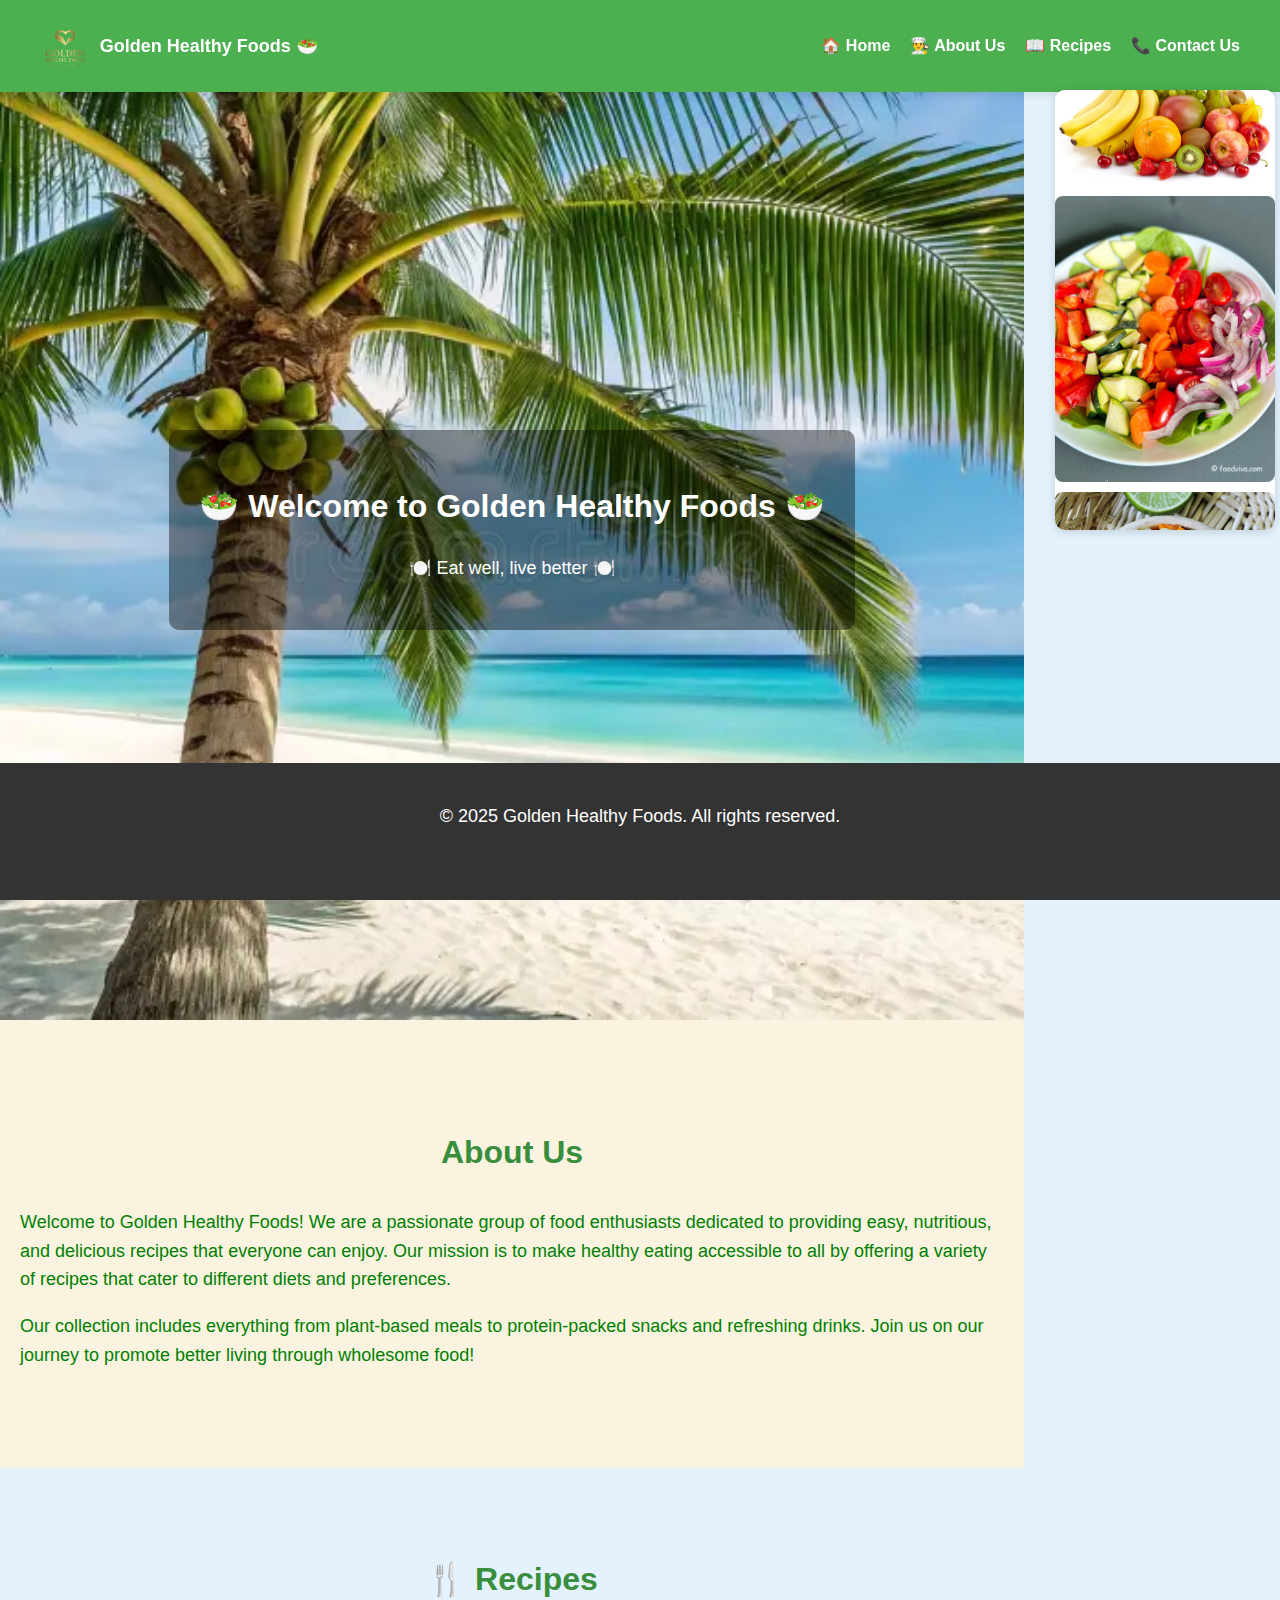
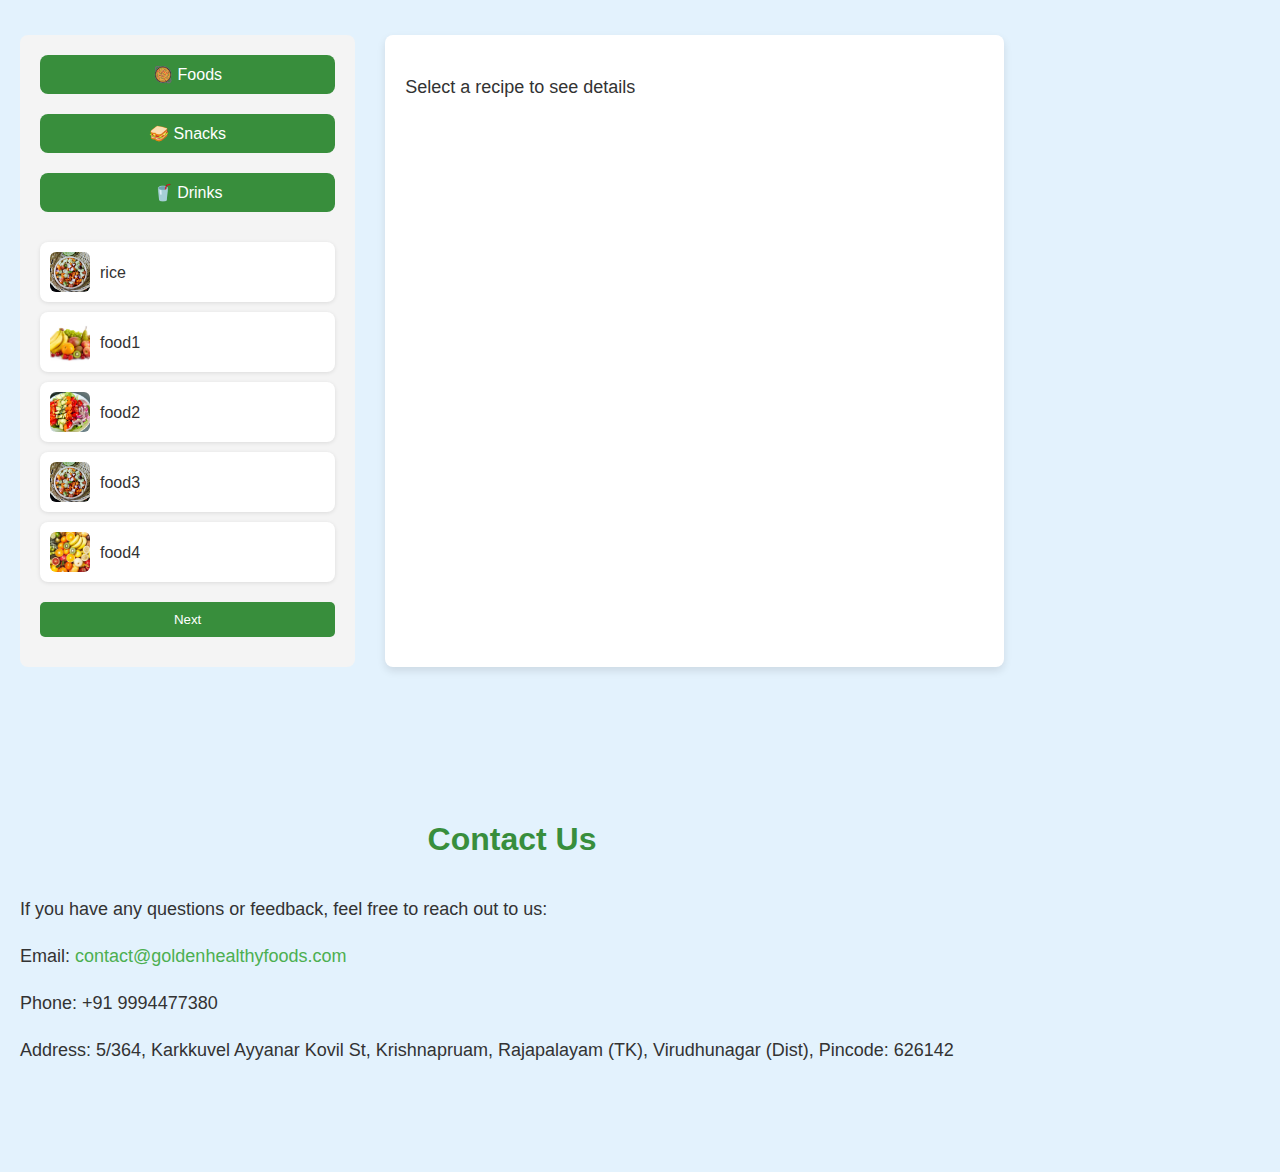
<file: index.html>
<!DOCTYPE html>
<html lang="en">
<head>
  <meta charset="UTF-8" />
  <meta name="viewport" content="width=device-width, initial-scale=1.0"/>
  <title>Recipe Categories</title>
  <link rel="stylesheet" href="style.css" />
</head>
<body>
  <!-- 🔻 FIXED HEADER -->
  <header>
    <div class="container header-container">
      <div class="logo-title">
        <img src="images/logo.png" alt="Logo" class="site-logo" />
        <h1 class="brand-name" >Golden Healthy Foods 🥗</h1>
      </div>
      <nav>
        <ul class="menu">
          <li><a href="#hero">🏠 Home</a></li>
          <li><a href="#about">👨‍🍳 About Us</a></li>
          <li><a href="#recipes-app">📖 Recipes</a></li>
          <li><a href="#contact">📞 Contact Us</a></li>
        </ul>
        <!-- Mobile menu icon -->
        <div class="menu-toggle" id="menu-toggle">
          <span></span>
          <span></span>
          <span></span>
        </div>
      </nav>
    </div>
  </header>


  <!-- 🔻 MAIN CONTENT SECTION (Scrollable) -->
  <div class="content-wrapper">
    

 <section class="hero" id="hero">
  <div class="hero-content">
    <h1>🥗 Welcome to Golden Healthy Foods 🥗</h1>
    <p>🍽️ Eat well, live better 🍽️</p>
  </div>
 </section>

<div class="scroll-wrapper" id="scrollWrapper">
  <div class="scroll-content" id="scrollContent">
    <div class="image-set" id="imageSet">
     <a href="image-details.html?img=food1.jpg&title=Food 1&desc=This is a delicious dish">      
      <img src="images/food1.jpg" alt="Food 1" /></a>
     <a href="image-details.html?img=food2.jpg&title=Food 2&desc=This is a yummy dish">           
      <img src="images/food2.jpg" alt="Food 2" /></a>
     <a href="image-details.html?img=food3.jpg&title=Food 3&desc=This is a crishpy dish">      
      <img src="images/food3.jpg" alt="Food 3" /></a>
     <a href="image-details.html?img=food4.jpg&title=Food 4&desc=This is a seedless dish">            
      <img src="images/food4.jpg" alt="Food 4" /></a>
     <a href="image-details.html?img=food5.jpg&title=Food 5&desc=This is a smootheies dish">            
      <img src="images/food5.jpg" alt="Food 5" /></a>
      <!-- Add more images as needed -->
    </div>

    <!-- Duplicate for seamless loop -->
    <div class="image-set">
      <a href="image-details.html?img=food1.jpg&title=Food 1&desc=This is a delicious dish">      
      <img src="images/food1.jpg" alt="Food 1" /></a>
     <a href="image-details.html?img=food2.jpg&title=Food 2&desc=This is a yummy dish">           
      <img src="images/food2.jpg" alt="Food 2" /></a>
     <a href="image-details.html?img=food3.jpg&title=Food 3&desc=This is a crishpy dish">      
      <img src="images/food3.jpg" alt="Food 3" /></a>
     <a href="image-details.html?img=food4.jpg&title=Food 4&desc=This is a seedless dish">            
      <img src="images/food4.jpg" alt="Food 4" /></a>
     <a href="image-details.html?img=food5.jpg&title=Food 5&desc=This is a smootheies dish">            
      <img src="images/food5.jpg" alt="Food 5" /></a>
    </div>
  </div>
</div>
<!-- 🔻 ABOUT US SECTION -->  
  <section id="about">
    <div class="container">
      <h2>About Us</h2>
      <p>
        Welcome to Golden Healthy Foods! We are a passionate group of food enthusiasts
        dedicated to providing easy, nutritious, and delicious recipes that
        everyone can enjoy. Our mission is to make healthy eating accessible
        to all by offering a variety of recipes that cater to different diets and preferences.
      </p>
      <p>
        Our collection includes everything from plant-based meals to protein-packed
        snacks and refreshing drinks. Join us on our journey to promote better
        living through wholesome food!
      </p>
    </div>
  </section>


 <!-- 🔻 MAIN RECIPE SECTION -->
<section id="recipes-app">
  <div class="container">
    <h2>🍴 Recipes</h2>

    <div class="app-layout">
      <!-- LEFT SIDE: Category + Recipe List -->
      <div class="sidebar">
        <div class="categories">
          <button onclick="showCategory('foods')">🥘 Foods</button>
          <button onclick="showCategory('snacks')">🥪 Snacks</button>
          <button onclick="showCategory('drinks')">🥤 Drinks</button>
        </div>

        <div class="recipe-list" id="recipeList">
          <!-- Dynamic recipes will appear here -->
        </div>
   <!-- Pagination -->
        <div class="pagination" id="pagination">
          <!-- Pagination controls will be here -->
        </div>
        </div>

     
      <!-- RIGHT SIDE: Recipe Details -->
      <div class="recipe-details" id="recipeDetails">
        <p id="recipe-details-text">Select a recipe to see details</p>
      </div>
    </div>
  </div>
</section>



<!-- 🔻 CONTACT US SECTION -->
  <section id="contact">
    <div class="container">
      <h2>Contact Us</h2>
      <p>If you have any questions or feedback, feel free to reach out to us:</p>
      <p>Email: <a href="mailto:ponnan21@gmail.com">contact@goldenhealthyfoods.com</a></p>
      <p>Phone: +91 9994477380</p>
      <p>Address: 5/364, Karkkuvel Ayyanar Kovil St, Krishnapruam, Rajapalayam (TK), Virudhunagar (Dist), Pincode: 626142</p>
    </div>
  </section>
 </div>

  <!-- 🔻 FIXED FOOTER -->
  <footer>
    <div class="container">
      <p>&copy; 2025 Golden Healthy Foods. All rights reserved.</p>
	<p></p>
    </div>
  </footer>

<script src="script.js"></script>

<script>
  const wrapper = document.getElementById("scrollWrapper");
  const content = document.getElementById("scrollContent");

  let scrollY = 0;
  const speed = 1;

  function autoScroll() {
    scrollY += speed;
    wrapper.scrollTop = scrollY;

    // Reset scroll to top when halfway (because content is duplicated)
    if (scrollY >= content.scrollHeight / 2) {
      scrollY = 0;
    }

    requestAnimationFrame(autoScroll);
  }

  // Start scrolling
  autoScroll();
</script>


</body>

</html>
</file>
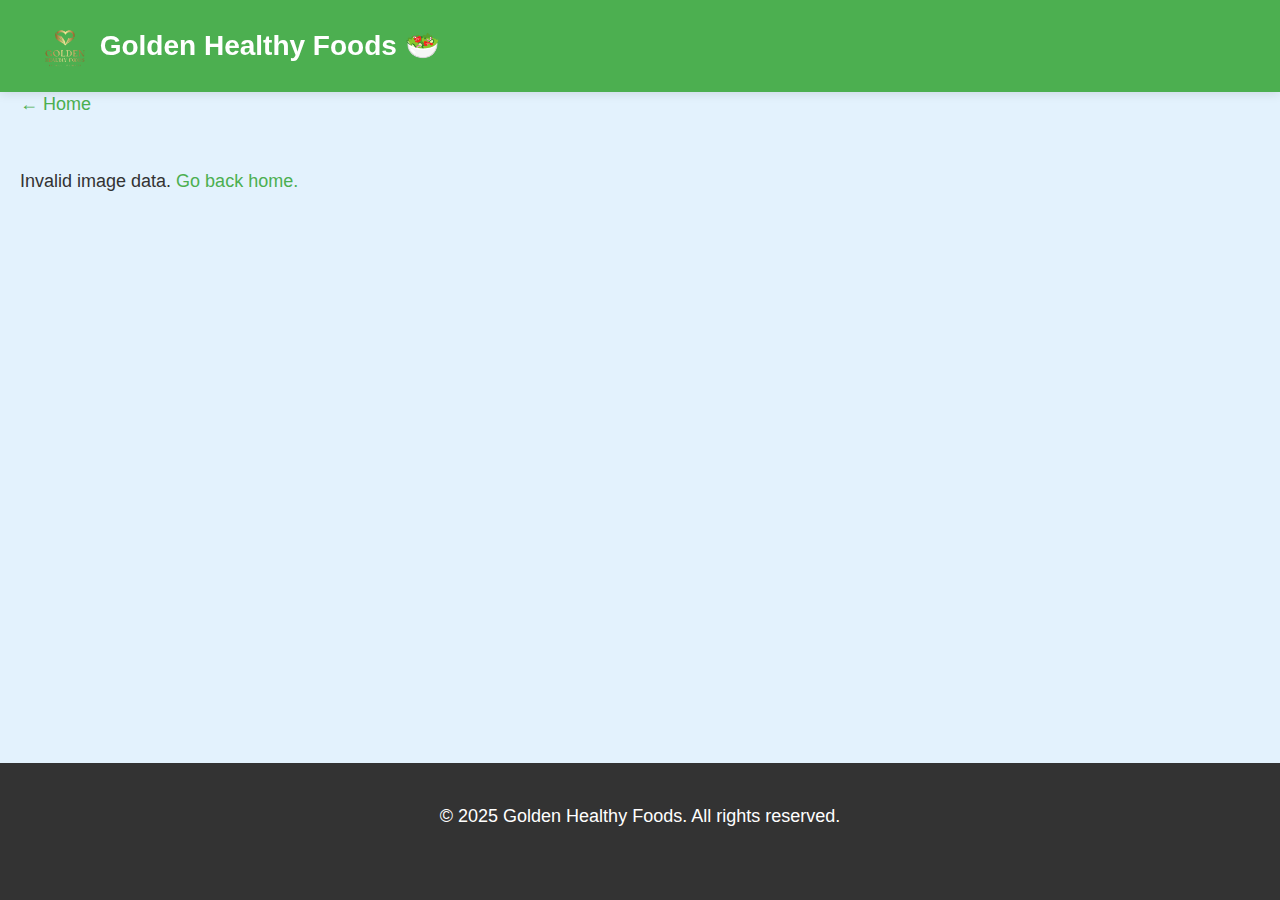
<file: image-details.html>
<!DOCTYPE html>
<html lang="en">
<head>
  <meta charset="UTF-8" />
  <meta name="viewport" content="width=device-width, initial-scale=1.0"/>
  <title>Image Details</title>
  <link rel="stylesheet" href="style.css" />
  <style>
    .detail-wrapper {
      display: flex;
      flex-wrap: wrap;
      gap: 20px;
      align-items: flex-start;
      padding-top: 10px;
    }

    .text-content {
      flex: 1;
      min-width: 300px;
    }

    .image-content {
      flex: 1;
      min-width: 500px;
      min-height: 800px;
    }

    .image-content img {
      max-width: 100%;
      border-radius: 10px;
      box-shadow: 0 4px 8px rgba(0,0,0,0.1);
    }

    .back-link {
      display: inline-block;
      margin: 60px 0 20px 0;
      color: #4caf50;
      font-size: 18px;
      text-decoration: none;
    }

    .back-link:hover {
      text-decoration: underline;
    }

    @media (max-width: 768px) {
      .detail-wrapper {
        flex-direction: column;
      }

      .text-content, .image-content {
        width: 100%;
      }
    }
  </style>
</head>
<body>

<!-- 🔻 FIXED HEADER -->
  <header>
    <div class="container header-container">
     <div class="logo-title">
     <img src="images/logo.png" alt="Logo" class="site-logo" />      
     <h1>Golden Healthy Foods 🥗</h1>
     </div>
    </div>
  </header>

<div class="container">
    <div style="height: 10px;"></div> <!-- 👈 This pushes the Home button down -->      
    <a href="index.html" class="back-link">← Home</a>
    <div class="detail-wrapper" id="imageContainer">
      <!-- JavaScript will fill this -->
    </div>
  </div>

  
<!-- 🔻 FIXED FOOTER -->
  <footer>
    <div class="container">
      <p>&copy; 2025 Golden Healthy Foods. All rights reserved.</p>
    </div>
  </footer>

  <script>
    const urlParams = new URLSearchParams(window.location.search);
    const img = urlParams.get('img');
    const title = urlParams.get('title');
    const desc = urlParams.get('desc');

    const container = document.getElementById('imageContainer');

    if (img && title && desc) {
      container.innerHTML = `
        <div class="text-content">
          <h2>${title}</h2>
          <p style="font-size: 18px;">${desc}</p>
        </div>
        <div class="image-content">
          <img src="images/${img}" alt="${title}">
        </div>
      `;
    } else {
      container.innerHTML = `<p>Invalid image data. <a href="index.html">Go back home.</a></p>`;
    }
  </script>
</body>
</html>
</file>
<file: style.css>
.logo-title {
  display: flex;
  align-items: center;
  gap: 10px;
}

.site-logo {
  height: 50px;
  width: auto;
}

.brand-name {
  font-size: large;
}


/* --- BODY AND CONTENT STYLES --- */
body {
  margin: 0;
  font-family: Arial, sans-serif;
  line-height: 1.6;
  width: 100%;
  background-color: #e3f2fd;
  /* background-image: url('images/background.jpg'); /* Your image path */
  background-size: cover;
  background-position: center;
  background-attachment: fixed;
  /* Optional: makes it scroll at different speed (parallax) */
  color: #333;
}

@media (min-width: 769px) {
  body {
    width: 80%;
  }
}

.content-wrapper {
  padding-top: 40px;
  /* Adjust based on header height */
  padding-bottom: 30px;
  /* Adjust based on footer height */
  min-height: 100vh;
}


#about {
  background-color: #faf3e0;
  /*  background-image: url('images/about-bg.jpg');
  background-size: cover;
  background-position: center;
/*  color: green;
  padding: 60px 0;
}

#contact {
  background-color: #e8f5e9;
/*  background-image: url('images/contact-bg.jpg');
  background-size: cover;
  background-position: center;
*/
  color: green;
  padding: 60px 0;
}

@media (max-width: 768px) {
  .hero {
    height: auto;
    padding: 0px 20px;
    background-position: center;
  }

  .hero-content {
    margin: 30px;
    height: 350px;
  }

  .hero h1 {
    font-size: 32px;
  }

  .hero p {
    padding-top: 30px;
    font-size: large;
  }
}


.hero {
  height: 100vh;
  width: auto;
  background: url('images/hero-bg.jpg') center/cover no-repeat;
  display: flex;
  align-items: center;
  justify-content: center;
  color: white;
  text-align: center;
}

.hero-content {
  background-color: rgba(0, 0, 0, 0.4);
  padding: 30px;
  border-radius: 10px;
}


/* --- HEADER STYLES --- */

header {
  position: fixed;
  top: 0;
  left: 0;
  width: 100%;
  background-color: #4caf50;
  color: white;
  padding: 1px 0;
  z-index: 1000;
  /* Make sure it stays on top */
  box-shadow: 0 2px 10px rgba(0, 0, 0, 0.1);
}

.header-container {
  display: flex;
  justify-content: space-between;
  align-items: center;
  max-width: 1200px;
  margin: 0 auto;
}

header h1 {
  margin: 0;
  font-size: 28px;
}

header nav ul {
  list-style: none;
  display: flex;
  gap: 20px;
  margin: 0;
  padding: 0;
}

header nav ul li a {
  color: white;
  text-decoration: none;
  font-weight: bold;
}

header nav ul li a:hover {
  text-decoration: underline;
}



.scroll-wrapper {
  position: fixed;
  top: 90px;
  right: 5px;
  width: 220px;
  height: 440px;
  overflow: hidden;
  background-color: #fff;
  border-radius: 10px;
  box-shadow: 0 2px 10px rgba(0, 0, 0, 0.15);
  z-index: 1000;
}

.scroll-content {
  display: flex;
  flex-direction: column;
}

.image-set img {
  width: 100%;
  margin-bottom: 10px;
  border-radius: 8px;
  display: block;
}

/* --- SECTION STYLES --- */
section {
  padding: 40px 0;
}

h2 {
  font-size: 32px;
  margin-bottom: 20px;
}

p {
  font-size: 18px;
  line-height: 1.6;
}

a {
  color: #4caf50;
  text-decoration: none;
}

a:hover {
  text-decoration: underline;
}


/* --- FOOTER STYLES --- */
footer {
  position: fixed;
  bottom: 0;
  left: 0;
  width: 100%;
  height: 15%;
  background-color: #333;
  padding: 1px 0;
  color: white;
  text-align: center;

  margin-top: 1px;
  z-index: 1000;
  /* Make sure it stays on top of other content */
}


/* --- MAKE THE CONTENT SCROLLABLE AND ADJUST THE LAYOUT --- */
.recipe-section {
  margin-top: 40px;
  /* Make space for the fixed header */
}

.app-layout {
  display: flex;
  justify-content: space-between;
  gap: 20px;
}

@media (max-width: 768px) {
  section {
    padding: 0% !important;
  }

  .app-layout {
    display: column;
    justify-content: space-between;
    gap: 20px;
  }

  .sidebar {
    padding: 0px !important;
  }
}

.sidebar {
  width: 30%;
  background-color: #f4f4f4;
  padding: 20px;
  border-radius: 8px;
}

.sidebar button {
  display: block;
  width: 100%;
  padding: 0px;
  background-color: #4caf50;
  color: white;
  border: none;
  cursor: pointer;
  margin-bottom: 10px;
  border-radius: 5px;
}

.sidebar button:hover {
  background-color: #45a049;
}

.recipe-details {
  width: 65%;
  background-color: #fff;
  padding: 20px;
  border-radius: 8px;
  box-shadow: 0 4px 8px rgba(0, 0, 0, 0.1);
}

@media (max-width: 768px) {
  .app-layout {
    flex-direction: column;
  }

  .recipe-details {
    padding: 0px !important;
  }

  #recipe-details-text {
    padding: 10px !important;
  }
}

h2 {
  text-align: center;
  margin-bottom: 30px;
  color: #2e7d32;
}

.app-layout {
  display: flex;
  gap: 30px;
}

.categories {
  display: flex;
  flex-direction: column;
  gap: 10px;
  margin-bottom: 20px;
}

.categories button {
  padding: 10px;
  background: #4caf50;
  color: white;
  border: none;
  border-radius: 8px;
  cursor: pointer;
  font-size: 16px;
}

.categories button:hover {
  background: #388e3c;
}

/* Add these below existing styles */

.recipe-list li {
  display: flex;
  align-items: center;
  gap: 10px;
}

.recipe-list img {
  width: 40px;
  height: 40px;
  object-fit: cover;
  border-radius: 6px;
}

.recipe-details img {
  width: 100%;
  max-height: 250px;
  object-fit: cover;
  border-radius: 10px;
  margin-bottom: 15px;
}

.recipe-list {
  list-style: none;
  padding: 0;
  margin: 0;
}

.recipe-list li {
  background: #fff;
  margin-bottom: 8px;
  padding: 12px;
  cursor: pointer;
  border-radius: 8px;
  box-shadow: 0 1px 4px rgba(0, 0, 0, 0.1);
  transition: background 0.2s;
}

.recipe-list li:hover {
  background: #e0f2f1;
}

.recipe-details {
  flex: 1;
  background: #ffffff;
  padding: 20px;
  border-radius: 10px;
  min-height: 250px;
  box-shadow: 0 2px 8px rgba(0, 0, 0, 0.05);
}

.recipe-details h3 {
  color: #388e3c;
  margin-bottom: 10px;
}

/* --- General Styles --- */
.container {
  max-width: 1200px;
  margin: 0 auto;
  padding: 20px;
}

h2 {
  text-align: center;
  color: #388e3c;
}

/* --- LEFT SIDE: Category and Recipe List --- */
.app-layout {
  display: flex;
}

.sidebar {
  width: 30%;
  padding-right: 20px;
}

.categories {
  margin-bottom: 20px;
}

.categories button {
  background-color: #388e3c;
  color: white;
  padding: 10px;
  margin-right: 10px;
  border: none;
  cursor: pointer;
}

.categories button:hover {
  background-color: #4caf50;
}

.recipe-list {
  list-style: none;
  padding: 0;
}

.recipe-item {
  display: flex;
  align-items: center;
  gap: 10px;
  padding: 10px;
  margin-bottom: 10px;
  cursor: pointer;
  background-color: #fff;
  border-radius: 8px;
  box-shadow: 0 1px 4px rgba(0, 0, 0, 0.1);
  transition: background 0.3s;
}

.recipe-item:hover {
  background-color: #e0f2f1;
}

.recipe-item img {
  width: 40px;
  height: 40px;
  object-fit: cover;
  border-radius: 6px;
}

.recipe-item span {
  font-size: 16px;
}

.pagination {
  margin-top: 20px;
}

.pagination button {
  padding: 10px;
  background-color: #388e3c;
  color: white;
  border: none;
  cursor: pointer;
  margin-right: 10px;
}

.pagination button:hover {
  background-color: #4caf50;
}

/* --- RIGHT SIDE: Recipe Details --- */
.recipe-details {
  width: 65%;
  background-color: #fff;
  padding: 20px;
  border-radius: 8px;
  box-shadow: 0 4px 8px rgba(0, 0, 0, 0.1);
}

.recipe-details h3 {
  color: #388e3c;
  margin-bottom: 10px;
}

.recipe-details img {
  width: 100%;
  max-height: 300px;
  object-fit: cover;
  border-radius: 10px;
  margin-bottom: 15px;
}

.recipe-details p {
  font-size: 18px;
  line-height: 1.6;
}

/* --- Responsiveness --- */
@media (max-width: 768px) {
  .app-layout {
    flex-direction: column;
  }

  .categories,
  .recipe-list,
  .pagination {
    padding: 10px !important;
  }

  .categories button {
    background-color: #388e3c;
    color: white;
    padding: 12px !important;
    margin-right: 0px !important;
    border: none;
    cursor: pointer;
  }
}



/* 📱 Mobile Enhancements */
@media screen and (max-width: 768px) {

  /* Stack recipe list and details */
  .app-layout {
    flex-direction: column;
  }

  .sidebar,
  .recipe-details {
    width: 100%;
  }

  .recipe-details {
    margin-top: 20px;
    padding: 0px !important;
  }

  .recipe-details p,
  h3 {
    padding: 10px;
  }

  /* Smaller padding for buttons */
  .categories button,
  .pagination button {
    padding: 10px;
    font-size: 16px;
  }

  .recipe-item {
    padding: 8px;
    font-size: 14px;
  }

  .recipe-item img {
    width: 35px;
    height: 35px;
  }

  /* Reduce text size for details */
  .recipe-details p {
    font-size: 16px;
  }

  /* Adjust header height and font size */
  header h1 {
    font-size: 20px;
  }

  header nav ul {
    flex-direction: column;
    gap: 10px;
  }

  /* Adjust scroll box on mobile */
  .scroll-wrapper {
    position: relative;
    top: 0px;
    width: 100%;
    height: 450px;
    right: 0%;
    z-index: 0;
  }

  /* Hide footer text on very small screens */
  footer p {
    font-size: 12px;
  }

  /* Mobile styles */
  .menu {
    display: flex;
  }

  .menu-toggle {
    display: none;
    flex-direction: column;
    cursor: pointer;
    padding: 10px;
    width: 30px;
    justify-content: space-between;
    height: 20px;
  }

  .menu-toggle span {
    /* background-color: #333; */
    background-color: #2e7d32;
    height: 3px;
    width: 100%;
  }

  /* Media Query for mobile responsiveness */
  @media (max-width: 768px) {
    .brand-name {
      font-size: large;
    }

    .menu {
      display: none;
      width: 100%;
      flex-direction: column;
      position: absolute;
      top: 80px;
      left: 2px;
      background-color: white;
      box-shadow: 0 2px 10px rgba(0, 0, 0, 0.1);
      padding: 0;
    }

    .menu-toggle {
      display: flex;
    }

    .menu.active {
      display: flex;
    }

    .menu li {
      padding: 12px 16px;
      border-bottom: 1px solid #6e6464;
      /* <-- Horizontal divider */
    }

    .menu li:last-child {
      border-bottom: none;
    }

    .menu li a {
      text-decoration: none;
      font-size: 1.2rem;
      color: black;
      display: block;
      width: 100%;
      display: block;
    }

    .menu li a:hover {
      text-decoration: none;
    }
  }



  .site-logo {
    height: 40px;
    width: auto;
  }
}

@media (max-width: 768px) {
  footer {
    position: static;
    height: auto;
    padding: 5px 0;
  }
}
</file>
